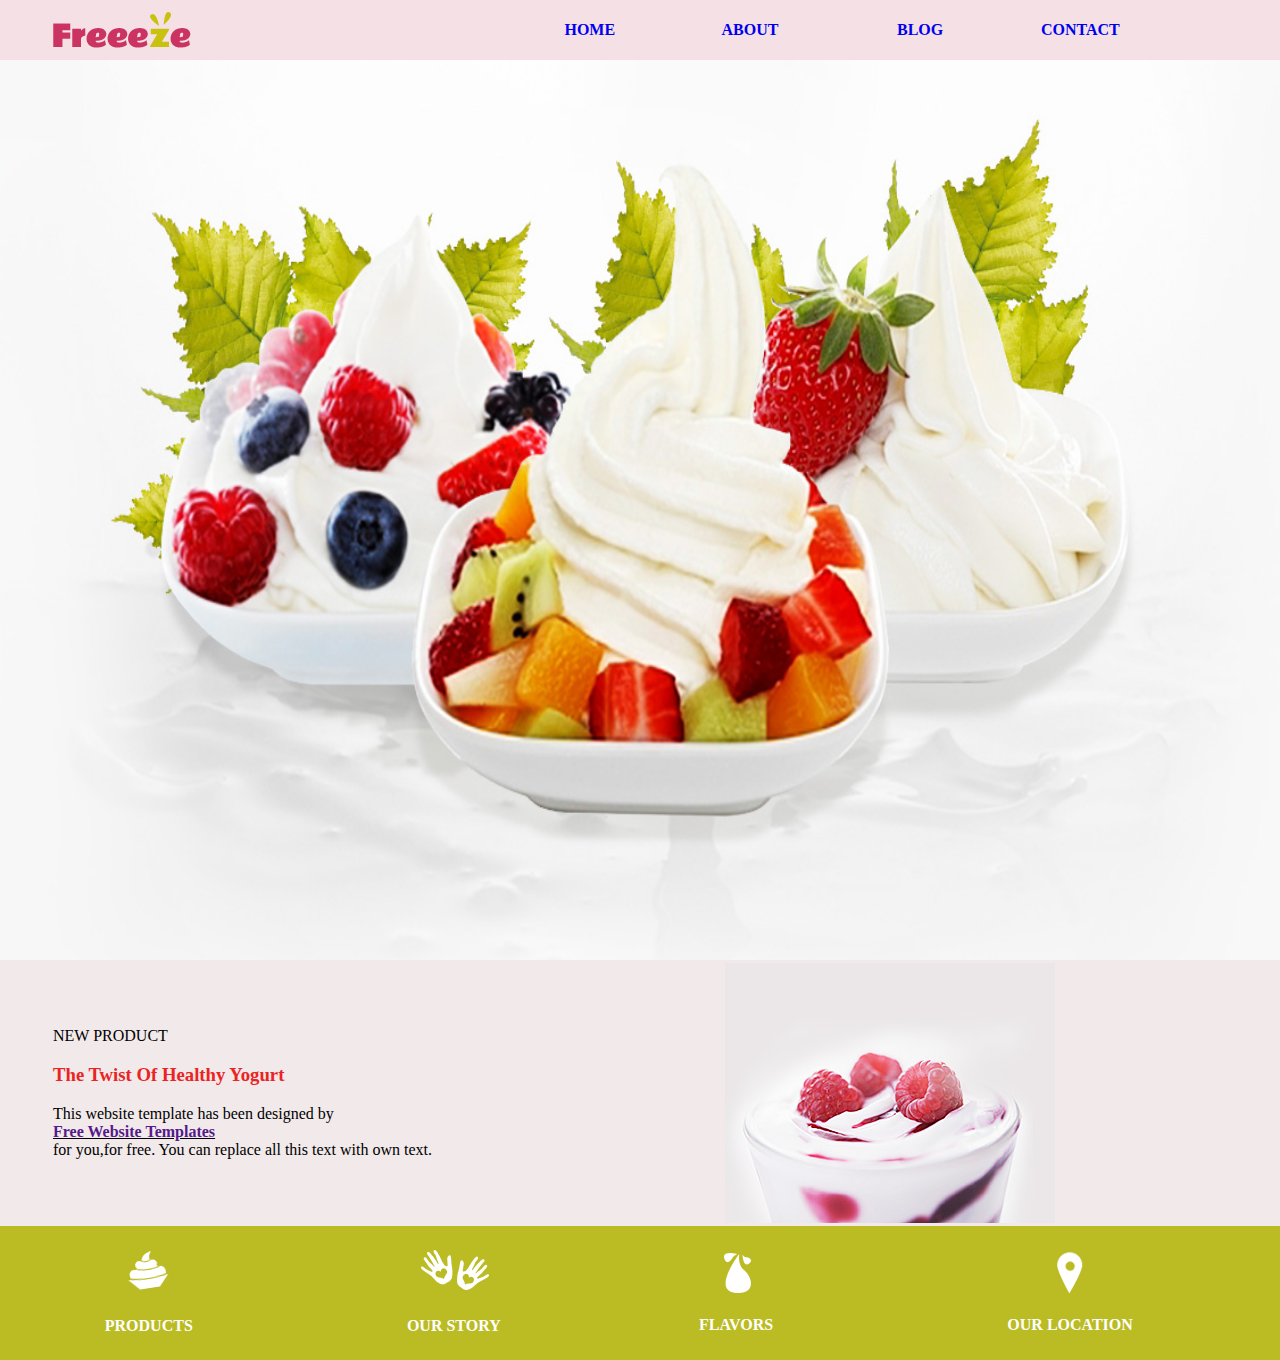
<file: Assignment 1/index.html>
<html>

<head>
    <title>Assignment</title>
    <link rel="stylesheet" href="style.css">
</head>

<body>
    <table class="h">
        <tr>
            <td>
                <img id="l" src="images/logo.png" alt="">
            </td>
            <td><a id="a" href="#">HOME</a></td>
            <td><a id="a" href="About.html">ABOUT</a></td>
            <td><a id="a" href="Blog.html">BLOG</a></td>
            <td><a id="a" href="Contact.html">CONTACT</a></td>

        </tr>
    </table>
    <div>
        <img class="bg" src="images/bg.jpg" alt="">
    </div>
    <table class="k">
        <tr>
            <td>
                <p  class="c">NEW PRODUCT</p>
                <h3  class="c">The Twist Of Healthy Yogurt</h3>
           <p  class="c">This website template has been designed by
                <br><u><a id="a" href="">Free Website Templates </a></u>
                    <br>for you,for free. You can replace all this text with own text.</p>
            </td>
            <td><img src="images/yogurt.jpg" alt=""></td>
        </tr>
    </table>
  <table class="f">
      <tr>
          <td>
              <center><img class="z" src="images/icons2.png" alt="">
              <br><h4>PRODUCTS</h4></center>
          </td>
          <td><center><img class="z" src="images/icons3.png" alt="">
            <br><h4>OUR STORY</h4></center></td>
          <td><center><img class="z" src="images/icons1.png" alt="">
            <br><h4>FLAVORS</h4></center></td>
          <td><center><img class="z"  src="images/map.png" alt="">
        <br><h4>OUR LOCATION</h4>  </center>
        </td>
      </tr>
  </table>
</body>

</html>
</file>
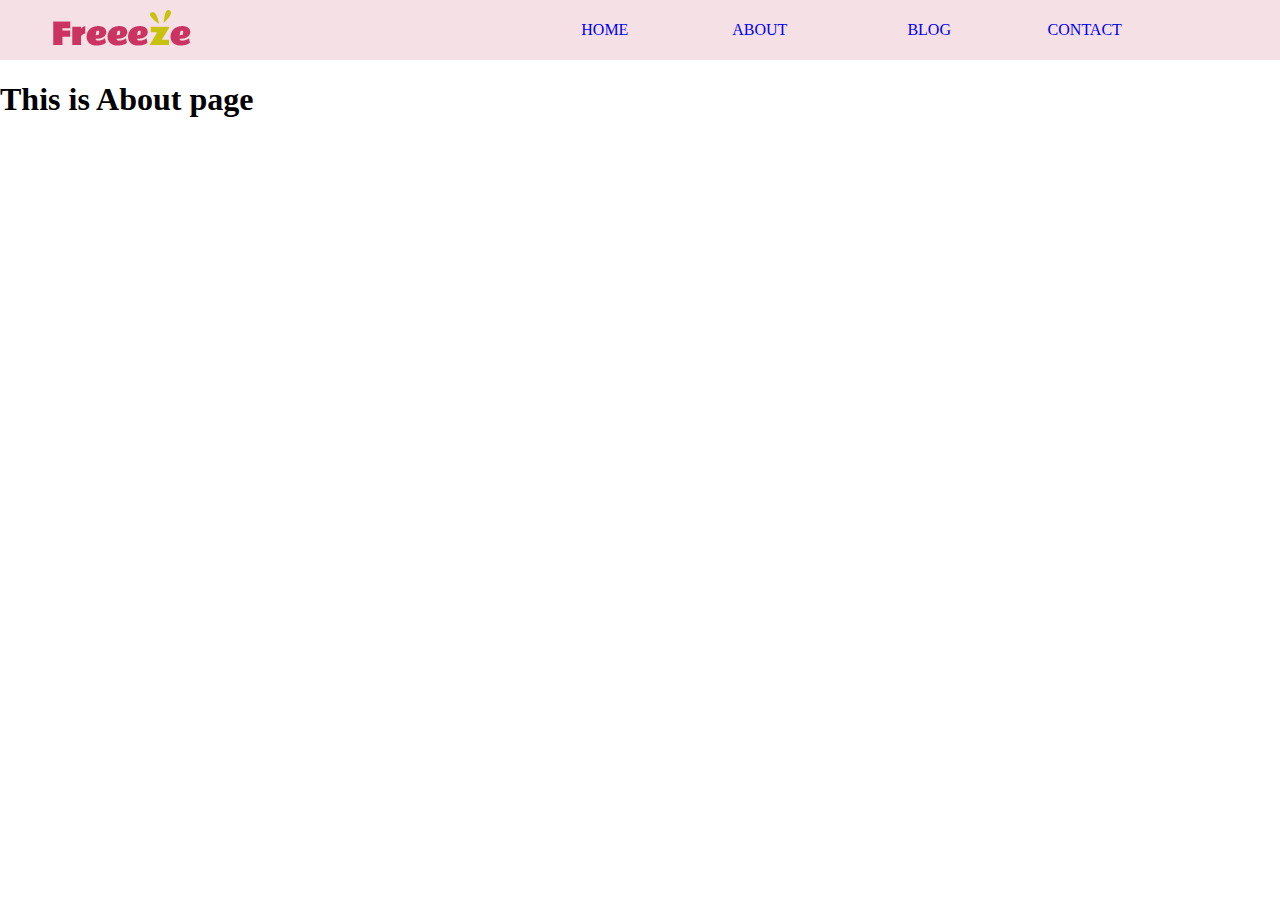
<file: Assignment 1/About.html>
<!DOCTYPE html>
<html lang="en">
<head>
    <meta charset="UTF-8">
    <meta name="viewport" content="width=device-width, initial-scale=1.0">
    <title>Assignment</title>
    <link rel="stylesheet" href="style.css">
</head>

<body >
    <table class="h">
        <tr>
            <td>
                <img id="l" src="images/logo.png" alt="">
            </td>
            <td><a href="index.html">HOME</a></td>
            <td><a href="About.html">ABOUT</a></td>
            <td><a href="Blog.html">BLOG</a></td>
            <td><a href="Contact.html">CONTACT</a></td>
           
        </tr>
    </table>
    <h1> This is About page </h1>
</body>
</html>
</file>
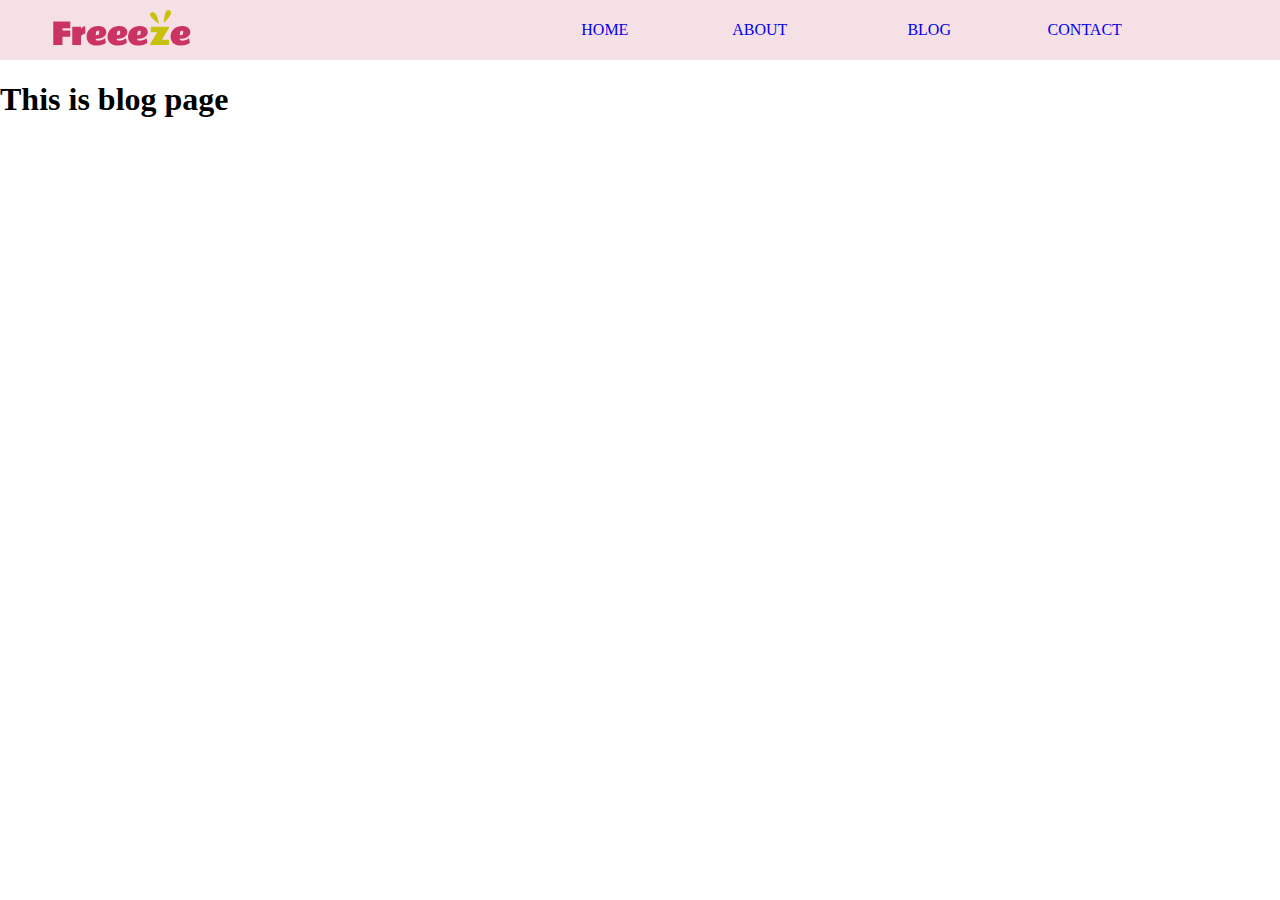
<file: Assignment 1/Blog.html>
<!DOCTYPE html>
<html lang="en">
<head>
    <meta charset="UTF-8">
    <meta name="viewport" content="width=device-width, initial-scale=1.0">
    <title>Assignment</title>
    <link rel="stylesheet" href="style.css">
</head>

<body >
    <table class="h">
        <tr>
            <td>
                <img id="l" src="images/logo.png" alt="">
            </td>
            <td><a href="index.html">HOME</a></td>
            <td><a href="About.html">ABOUT</a></td>
            <td><a href="Blog.html">BLOG</a></td>
            <td><a href="Contact.html">CONTACT</a></td>
           
        </tr>
    </table>
 <h1>This is blog page</h1>
</body>
</html>
</file>
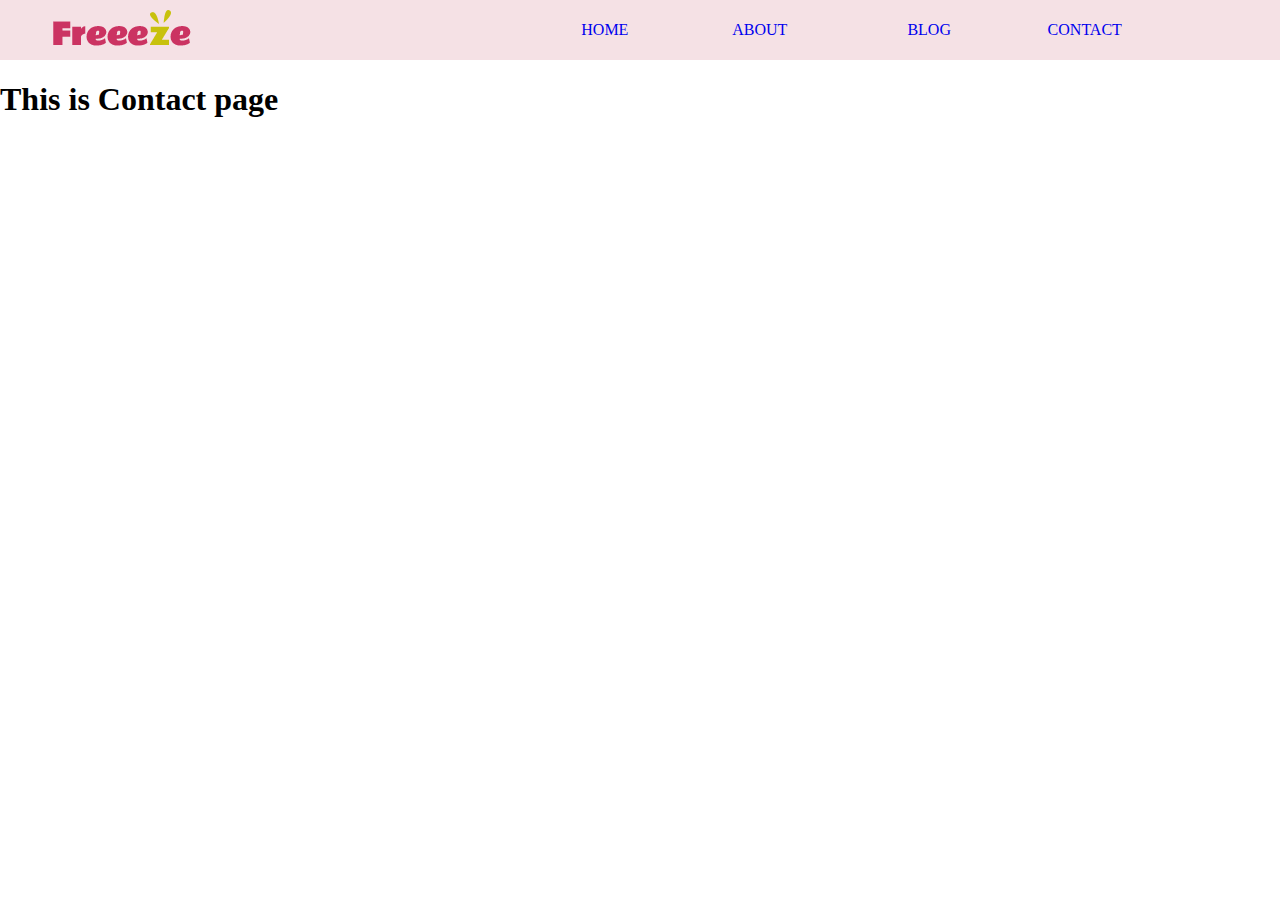
<file: Assignment 1/Contact.html>
<!DOCTYPE html>
<html lang="en">
<head>
    <meta charset="UTF-8">
    <meta name="viewport" content="width=device-width, initial-scale=1.0">
    <title>Assignment</title>
    <link rel="stylesheet" href="style.css">
</head>

<body >
    <table class="h">
        <tr>
            <td>
                <img id="l" src="images/logo.png" alt="">
            </td>
            <td><a href="index.html">HOME</a></td>
            <td><a href="About.html">ABOUT</a></td>
            <td><a href="Blog.html">BLOG</a></td>
            <td><a href="Contact.html">CONTACT</a></td>
           
        </tr>
    </table>
    
   <h1> This is Contact page</h1>
</body>
</html>
</file>
<file: Assignment 1/style.css>
body{
    margin: 0px;
}

.h{
width: 100%;
background-color: rgb(245, 225, 229);
height: 60px;

}
.bg{
    height: 100%;
    width: 100%;
}

.g{
    margin-top: 0px;
    background-color: Darkgrey;
}
table a{
    text-decoration: none;
}
#l{
    position: relative;
    margin-left:50px;
}


#a{
    font-weight: bold;
   margin-right: 0px;
}
.f{
    background-color: rgb(187, 187, 36);
    width: 100%; 
    margin: 0px;
    height: 30px;
    color: white;
}
#b{
    position: relative;
    margin-right: 0px;
}
h3{
    color: rgb(235, 35, 35);
}
.k{
    background: rgb(241, 233, 234);
    width: 100%;
   
}
.c{
    margin-left: 50px;
}
.z{
    margin-top: 20px;
}
</file>
